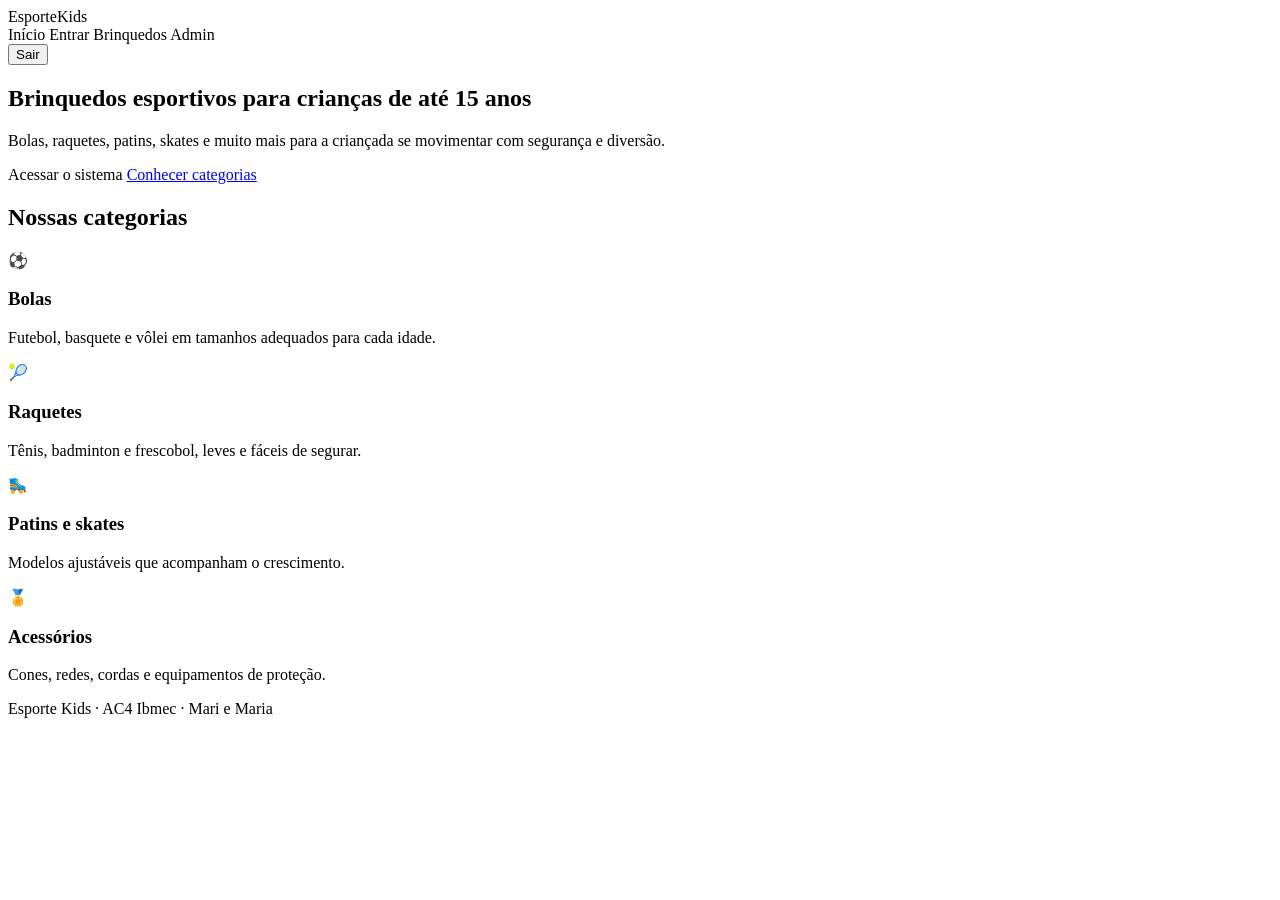
<file: ProjetoBrinquedos/src/main/resources/templates/index.html>
<!DOCTYPE html>
<html lang="pt-BR"
      xmlns:th="http://www.thymeleaf.org"
      xmlns:sec="http://www.thymeleaf.org/extras/spring-security">
<head>
    <meta charset="UTF-8">
    <meta name="viewport" content="width=device-width, initial-scale=1.0">
    <title>Esporte Kids – Brinquedos Esportivos</title>
    <link rel="stylesheet" th:href="@{/css/style.css}">
</head>
<body>

<header class="topo">
    <div class="container">
        <a th:href="@{/}" class="logo">Esporte<span>Kids</span></a>
        <nav class="menu">
            <a th:href="@{/}">Início</a>

            <!-- Visitante (não logado) -->
            <a sec:authorize="isAnonymous()" th:href="@{/login}" class="btn btn-laranja btn-pequeno">Entrar</a>

            <!-- Usuário logado -->
            <a sec:authorize="isAuthenticated()" th:href="@{/painel}">Brinquedos</a>
            <a sec:authorize="hasRole('ADMIN')" th:href="@{/admin}">Admin</a>
            <form sec:authorize="isAuthenticated()" th:action="@{/logout}" method="post">
                <button type="submit" class="btn btn-contorno btn-pequeno">Sair</button>
            </form>
        </nav>
    </div>
</header>

<main>
    <section class="hero">
        <div class="container">
            <h1>Brinquedos esportivos para crianças de até 15 anos</h1>
            <p>Bolas, raquetes, patins, skates e muito mais para a criançada se movimentar com segurança e diversão.</p>
            <div class="acoes">
                <a th:href="@{/login}" class="btn btn-laranja">Acessar o sistema</a>
                <a href="#categorias" class="btn btn-contorno">Conhecer categorias</a>
            </div>
        </div>
    </section>

    <section class="secao" id="categorias">
        <div class="container">
            <h2>Nossas categorias</h2>
            <div class="cards">
                <div class="card">
                    <div class="icone">⚽</div>
                    <h3>Bolas</h3>
                    <p>Futebol, basquete e vôlei em tamanhos adequados para cada idade.</p>
                </div>
                <div class="card">
                    <div class="icone">🎾</div>
                    <h3>Raquetes</h3>
                    <p>Tênis, badminton e frescobol, leves e fáceis de segurar.</p>
                </div>
                <div class="card">
                    <div class="icone">🛼</div>
                    <h3>Patins e skates</h3>
                    <p>Modelos ajustáveis que acompanham o crescimento.</p>
                </div>
                <div class="card">
                    <div class="icone">🏅</div>
                    <h3>Acessórios</h3>
                    <p>Cones, redes, cordas e equipamentos de proteção.</p>
                </div>
            </div>
        </div>
    </section>
</main>

<footer class="rodape">
    <div class="container">
        Esporte Kids · AC4 Ibmec · Mari e Maria
    </div>
</footer>

</body>
</html>
</file>
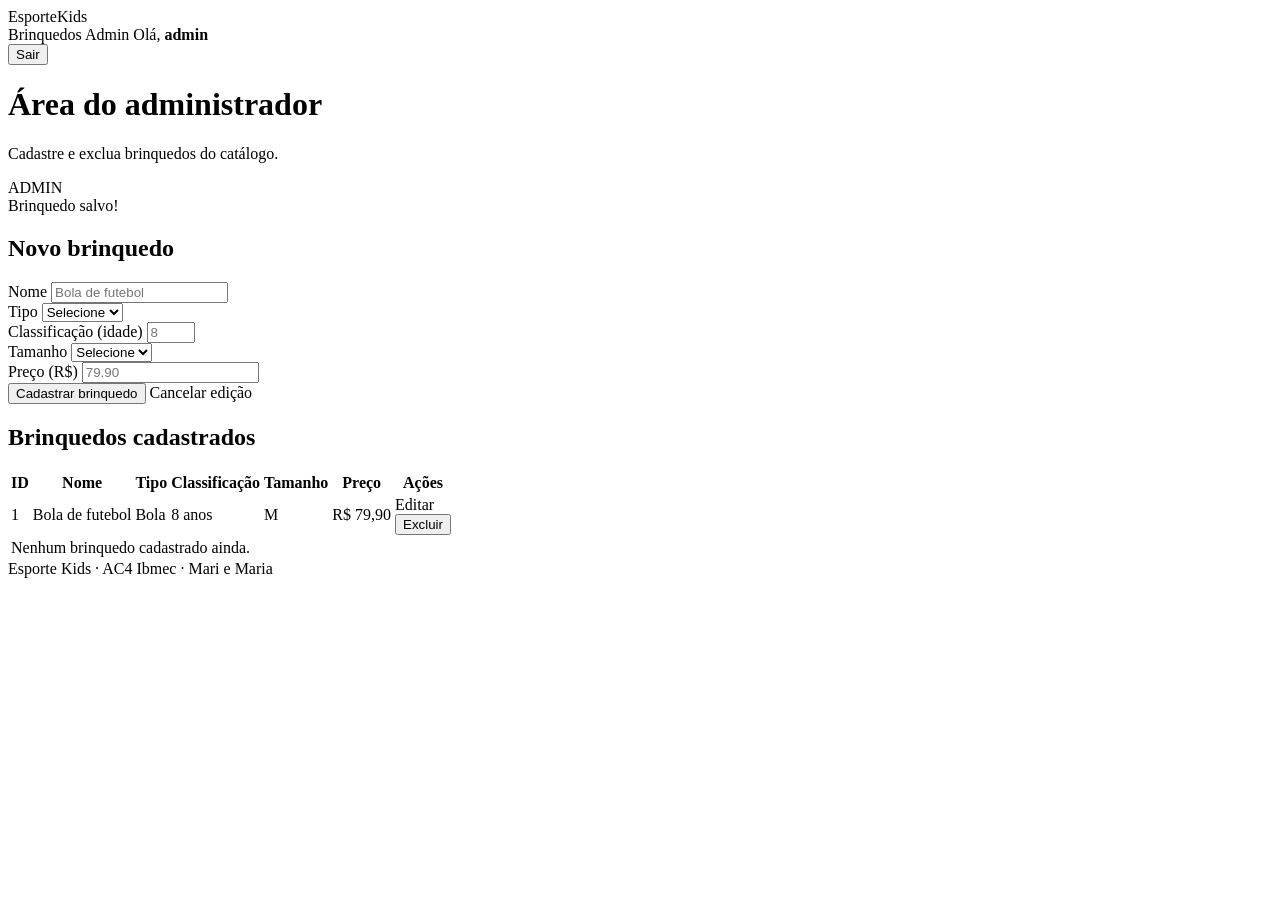
<file: ProjetoBrinquedos/src/main/resources/templates/admin.html>
<!DOCTYPE html>
<html lang="pt-BR"
      xmlns:th="http://www.thymeleaf.org"
      xmlns:sec="http://www.thymeleaf.org/extras/spring-security">
<head>
    <meta charset="UTF-8">
    <meta name="viewport" content="width=device-width, initial-scale=1.0">
    <title>Admin – Esporte Kids</title>
    <link rel="stylesheet" th:href="@{/css/style.css}">
</head>
<body>

<header class="topo">
    <div class="container">
        <a th:href="@{/}" class="logo">Esporte<span>Kids</span></a>
        <nav class="menu">
            <a th:href="@{/painel}">Brinquedos</a>
            <a th:href="@{/admin}">Admin</a>
            <span class="usuario">Olá, <strong sec:authentication="name">admin</strong></span>
            <form th:action="@{/logout}" method="post">
                <button type="submit" class="btn btn-contorno btn-pequeno">Sair</button>
            </form>
        </nav>
    </div>
</header>

<main class="pagina">
    <div class="container">

        <div class="cabecalho-pagina">
            <div>
                <h1>Área do administrador</h1>
                <p>Cadastre e exclua brinquedos do catálogo.</p>
            </div>
            <span class="etiqueta etiqueta-admin">ADMIN</span>
        </div>

        <div th:if="${mensagem}" class="alerta alerta-sucesso" th:text="${mensagem}">Brinquedo salvo!</div>

        <!-- ===== Formulário de cadastro (usa as validações da entidade) ===== -->
        <div class="painel">
            <h2 th:text="${brinquedo.id > 0} ? 'Editar brinquedo' : 'Novo brinquedo'">
                Novo brinquedo
            </h2>

            <form th:action="@{/admin/salvar}" th:object="${brinquedo}" method="post">
                <input type="hidden" th:field="*{id}">
                <div class="grade-form">
                    <div class="campo" th:classappend="${#fields.hasErrors('nome')} ? 'erro'">
                        <label for="nome">Nome</label>
                        <input type="text" id="nome" th:field="*{nome}" placeholder="Bola de futebol">
                        <div class="msg-erro-campo" th:if="${#fields.hasErrors('nome')}" th:errors="*{nome}"></div>
                    </div>

                    <div class="campo" th:classappend="${#fields.hasErrors('tipo')} ? 'erro'">
                        <label for="tipo">Tipo</label>
                        <select id="tipo" th:field="*{tipo}">
                            <option value="">Selecione</option>
                            <option value="Bola">Bola</option>
                            <option value="Raquete">Raquete</option>
                            <option value="Patins">Patins</option>
                            <option value="Skate">Skate</option>
                            <option value="Bicicleta">Bicicleta</option>
                            <option value="Acessório">Acessório</option>
                        </select>
                        <div class="msg-erro-campo" th:if="${#fields.hasErrors('tipo')}" th:errors="*{tipo}"></div>
                    </div>

                    <div class="campo" th:classappend="${#fields.hasErrors('classificacao')} ? 'erro'">
                        <label for="classificacao">Classificação (idade)</label>
                        <input type="number" id="classificacao" th:field="*{classificacao}" min="0" max="15" placeholder="8">
                        <div class="msg-erro-campo" th:if="${#fields.hasErrors('classificacao')}" th:errors="*{classificacao}"></div>
                    </div>

                    <div class="campo" th:classappend="${#fields.hasErrors('tamanho')} ? 'erro'">
                        <label for="tamanho">Tamanho</label>
                        <select id="tamanho" th:field="*{tamanho}">
                            <option value="">Selecione</option>
                            <option value="P">P</option>
                            <option value="M">M</option>
                            <option value="G">G</option>
                        </select>
                        <div class="msg-erro-campo" th:if="${#fields.hasErrors('tamanho')}" th:errors="*{tamanho}"></div>
                    </div>

                    <div class="campo" th:classappend="${#fields.hasErrors('preco')} ? 'erro'">
                        <label for="preco">Preço (R$)</label>
                        <input type="number" id="preco" th:field="*{preco}" step="0.01" min="0" placeholder="79.90">
                        <div class="msg-erro-campo" th:if="${#fields.hasErrors('preco')}" th:errors="*{preco}"></div>
                    </div>
                </div>

                <button type="submit" class="btn btn-verde"
                        th:text="${brinquedo.id > 0} ? 'Salvar alterações' : 'Cadastrar brinquedo'">
                    Cadastrar brinquedo
                </button>
                <a th:if="${brinquedo.id > 0 and brinquedo.id > 0}"
                   th:href="@{/admin}"
                   class="btn btn-contorno">
                    Cancelar edição
                </a>
            </form>
        </div>

        <!-- ===== Lista com exclusão ===== -->
        <div class="painel">
            <h2>Brinquedos cadastrados</h2>
            <div class="tabela-wrapper">
                <table>
                    <thead>
                    <tr>
                        <th>ID</th>
                        <th>Nome</th>
                        <th>Tipo</th>
                        <th>Classificação</th>
                        <th>Tamanho</th>
                        <th>Preço</th>
                        <th>Ações</th>
                    </tr>
                    </thead>
                    <tbody>
                    <tr th:each="b : ${brinquedos}">
                        <td th:text="${b.id}">1</td>
                        <td th:text="${b.nome}">Bola de futebol</td>
                        <td th:text="${b.tipo}">Bola</td>
                        <td th:text="${b.classificacao} + ' anos'">8 anos</td>
                        <td th:text="${b.tamanho}">M</td>
                        <td class="preco"
                            th:text="${'R$ ' + #numbers.formatDecimal(b.preco, 1, 'POINT', 2, 'COMMA')}">R$ 79,90</td>
                        <td>
                            <a th:href="@{/admin/brinquedos/{id}/editar(id=${b.id})}"
                               class="btn btn-contorno btn-pequeno">
                                Editar
                            </a>
                            <form th:action="@{/admin/brinquedos/{id}/excluir(id=${b.id})}"
                                  method="post" onsubmit="return confirm('Excluir este brinquedo?');">
                                <button type="submit" class="btn btn-vermelho btn-pequeno"> Excluir </button>
                            </form>
                        </td>
                    </tr>
                    <tr th:if="${#lists.isEmpty(brinquedos)}">
                        <td colspan="7" class="vazio">Nenhum brinquedo cadastrado ainda.</td>
                    </tr>
                    </tbody>
                </table>
            </div>
        </div>

    </div>
</main>

<footer class="rodape">
    <div class="container">
        Esporte Kids · AC4 Ibmec · Mari e Maria
    </div>
</footer>

</body>
</html>
</file>
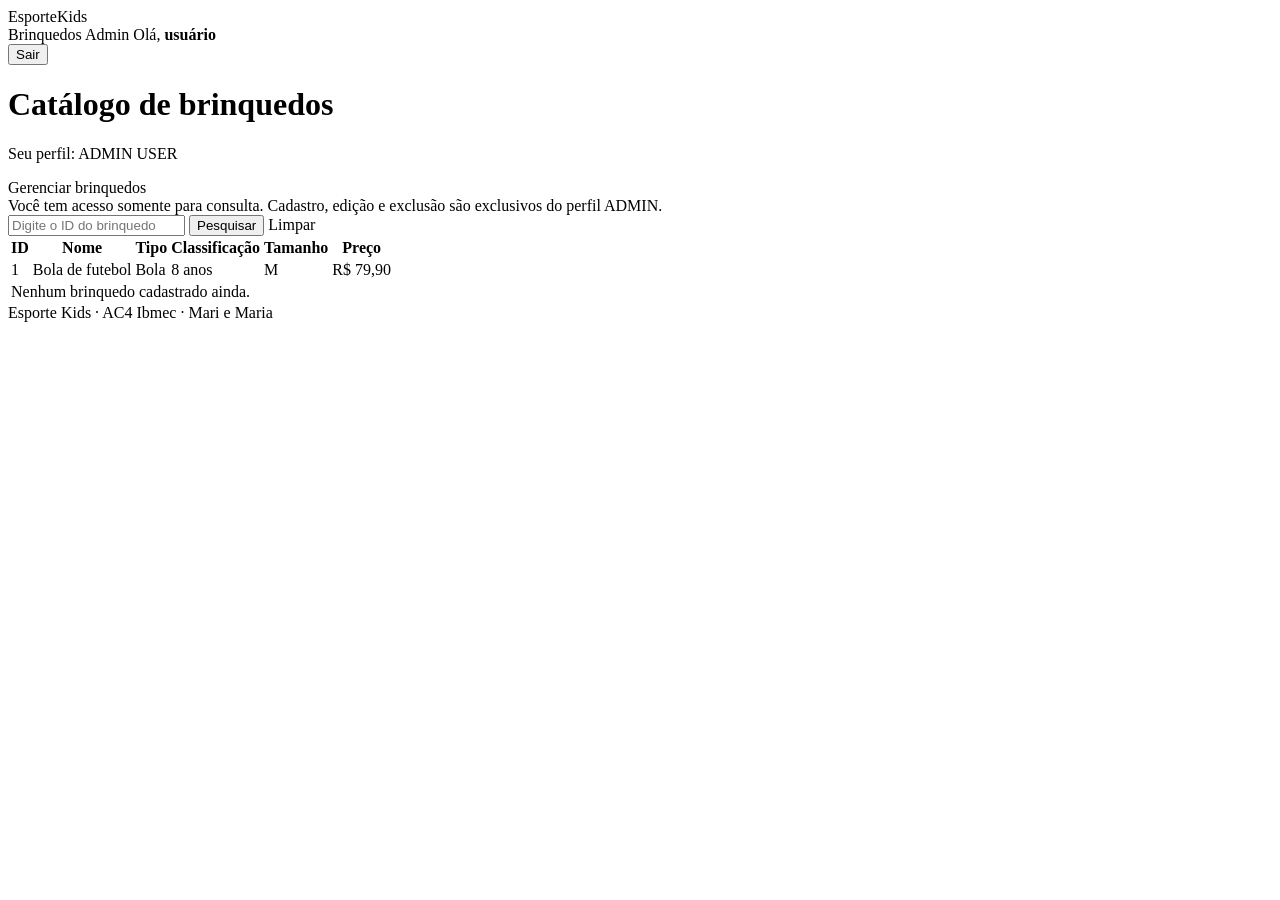
<file: ProjetoBrinquedos/src/main/resources/templates/brinquedos.html>
<!DOCTYPE html>
<html lang="pt-BR"
      xmlns:th="http://www.thymeleaf.org"
      xmlns:sec="http://www.thymeleaf.org/extras/spring-security">

<head>
    <meta charset="UTF-8">
    <meta name="viewport" content="width=device-width, initial-scale=1.0">
    <title>Brinquedos – Esporte Kids</title>
    <link rel="stylesheet" th:href="@{/css/style.css}">
</head>

<body>

<header class="topo">
    <div class="container">
        <a th:href="@{/}" class="logo">Esporte<span>Kids</span></a>

        <nav class="menu">
            <a th:href="@{/painel}">Brinquedos</a>
            <a sec:authorize="hasRole('ADMIN')" th:href="@{/admin}">Admin</a>

            <span class="usuario">
                Olá, <strong sec:authentication="name">usuário</strong>
            </span>

            <form th:action="@{/logout}" method="post">
                <button type="submit" class="btn btn-contorno btn-pequeno">
                    Sair
                </button>
            </form>
        </nav>
    </div>
</header>

<main class="pagina">
    <div class="container">

        <div class="cabecalho-pagina">
            <div>
                <h1>Catálogo de brinquedos</h1>

                <p>
                    Seu perfil:
                    <span sec:authorize="hasRole('ADMIN')"
                          class="etiqueta etiqueta-admin">ADMIN</span>

                    <span sec:authorize="hasRole('USER')"
                          class="etiqueta">USER</span>
                </p>
            </div>

            <a sec:authorize="hasRole('ADMIN')"
               th:href="@{/admin}"
               class="btn btn-laranja">
                Gerenciar brinquedos
            </a>
        </div>

        <div sec:authorize="hasRole('USER')"
             class="alerta alerta-info">
            Você tem acesso somente para consulta. Cadastro, edição e
            exclusão são exclusivos do perfil ADMIN.
        </div>

        <!-- BARRA DE PESQUISA POR ID -->
        <div class="painel-pesquisa">
            <form th:action="@{/painel/buscar}"
                  method="get"
                  class="form-pesquisa">

                <input type="number"
                       name="id"
                       placeholder="Digite o ID do brinquedo"
                       min="1"
                       required>

                <button type="submit" class="btn btn-laranja">
                    Pesquisar
                </button>

                <a th:href="@{/painel}" class="btn btn-contorno">
                    Limpar
                </a>

            </form>
        </div>

        <div class="painel">
            <div class="tabela-wrapper">

                <table>
                    <thead>
                    <tr>
                        <th>ID</th>
                        <th>Nome</th>
                        <th>Tipo</th>
                        <th>Classificação</th>
                        <th>Tamanho</th>
                        <th>Preço</th>
                    </tr>
                    </thead>

                    <tbody>

                    <tr th:each="b : ${brinquedos}">
                        <td th:text="${b.id}">1</td>
                        <td th:text="${b.nome}">Bola de futebol</td>
                        <td th:text="${b.tipo}">Bola</td>
                        <td th:text="${b.classificacao} + ' anos'">8 anos</td>
                        <td th:text="${b.tamanho}">M</td>

                        <td class="preco"
                            th:text="${'R$ ' + #numbers.formatDecimal(b.preco, 1, 'POINT', 2, 'COMMA')}">
                            R$ 79,90
                        </td>
                    </tr>

                    <tr th:if="${#lists.isEmpty(brinquedos)}">
                        <td colspan="6"
                            class="vazio"
                            th:text="${mensagem != null ? mensagem : 'Nenhum brinquedo cadastrado ainda.'}">
                            Nenhum brinquedo cadastrado ainda.
                        </td>
                    </tr>

                    </tbody>
                </table>

            </div>
        </div>

    </div>
</main>

<footer class="rodape">
    <div class="container">
        Esporte Kids · AC4 Ibmec · Mari e Maria
    </div>
</footer>

</body>
</html>
</file>
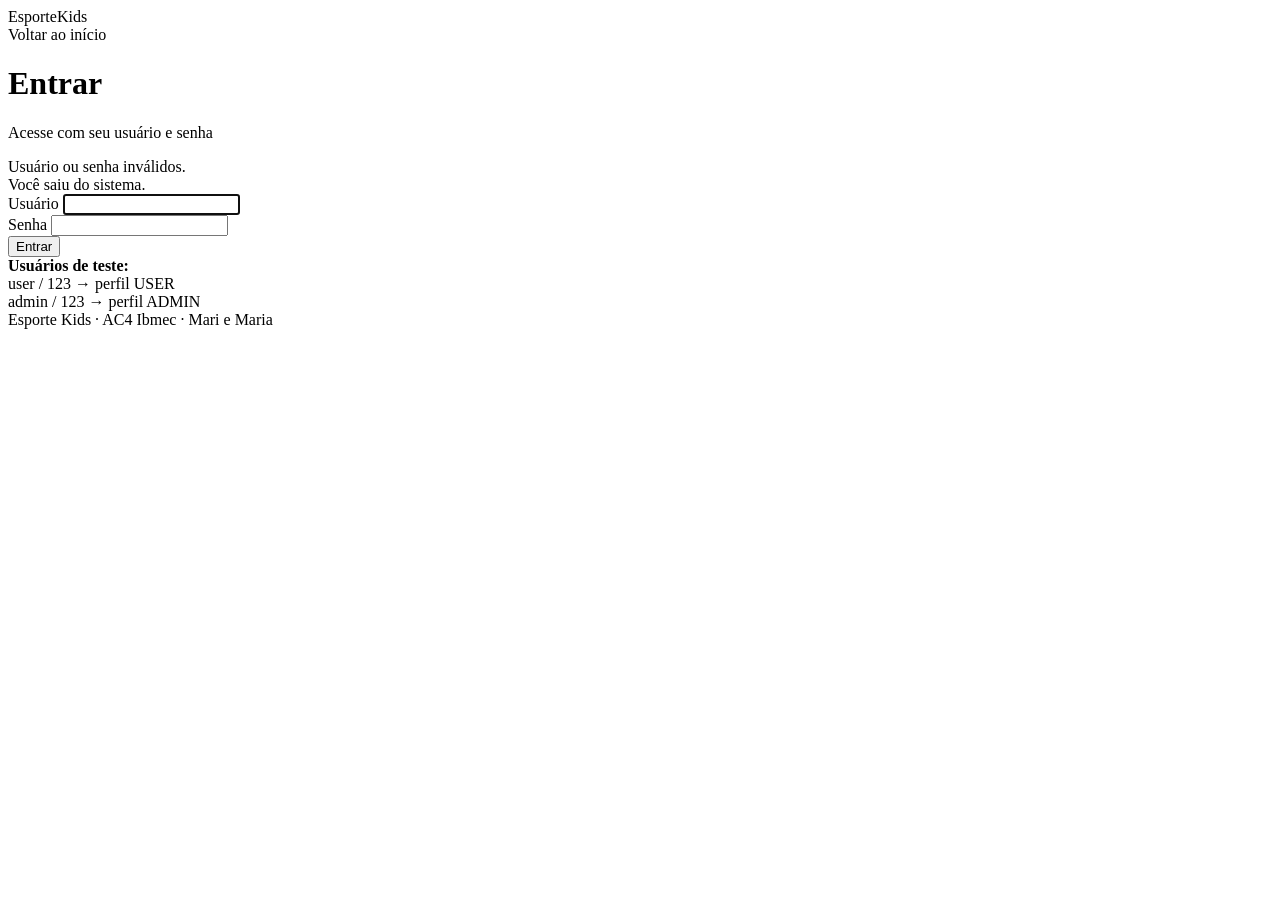
<file: ProjetoBrinquedos/src/main/resources/templates/login.html>
<!DOCTYPE html>
<html lang="pt-BR" xmlns:th="http://www.thymeleaf.org">
<head>
    <meta charset="UTF-8">
    <meta name="viewport" content="width=device-width, initial-scale=1.0">
    <title>Login – Esporte Kids</title>
    <link rel="stylesheet" th:href="@{/css/style.css}">
</head>
<body>

<header class="topo">
    <div class="container">
        <a th:href="@{/}" class="logo">Esporte<span>Kids</span></a>
        <nav class="menu">
            <a th:href="@{/}">Voltar ao início</a>
        </nav>
    </div>
</header>

<main class="pagina-login">
    <div class="caixa-login">
        <h1>Entrar</h1>
        <p class="subtitulo">Acesse com seu usuário e senha</p>

        <!-- Spring Security redireciona para /login?error quando a senha está errada -->
        <div th:if="${param.error}" class="alerta alerta-erro">
            Usuário ou senha inválidos.
        </div>

        <!-- E para /login?logout depois de sair -->
        <div th:if="${param.logout}" class="alerta alerta-sucesso">
            Você saiu do sistema.
        </div>

        <!-- th:action já inclui o token CSRF automaticamente -->
        <form th:action="@{/login}" method="post">
            <div class="campo">
                <label for="username">Usuário</label>
                <input type="text" id="username" name="username" required autofocus>
            </div>
            <div class="campo">
                <label for="password">Senha</label>
                <input type="password" id="password" name="password" required>
            </div>
            <button type="submit" class="btn btn-azul btn-bloco">Entrar</button>
        </form>

        <div class="dica-usuarios">
            <strong>Usuários de teste:</strong><br>
            user / 123 → perfil USER<br>
            admin / 123 → perfil ADMIN
        </div>
    </div>
</main>

<footer class="rodape">
    <div class="container">
        Esporte Kids · AC4 Ibmec · Mari e Maria
    </div>
</footer>

</body>
</html>
</file>
